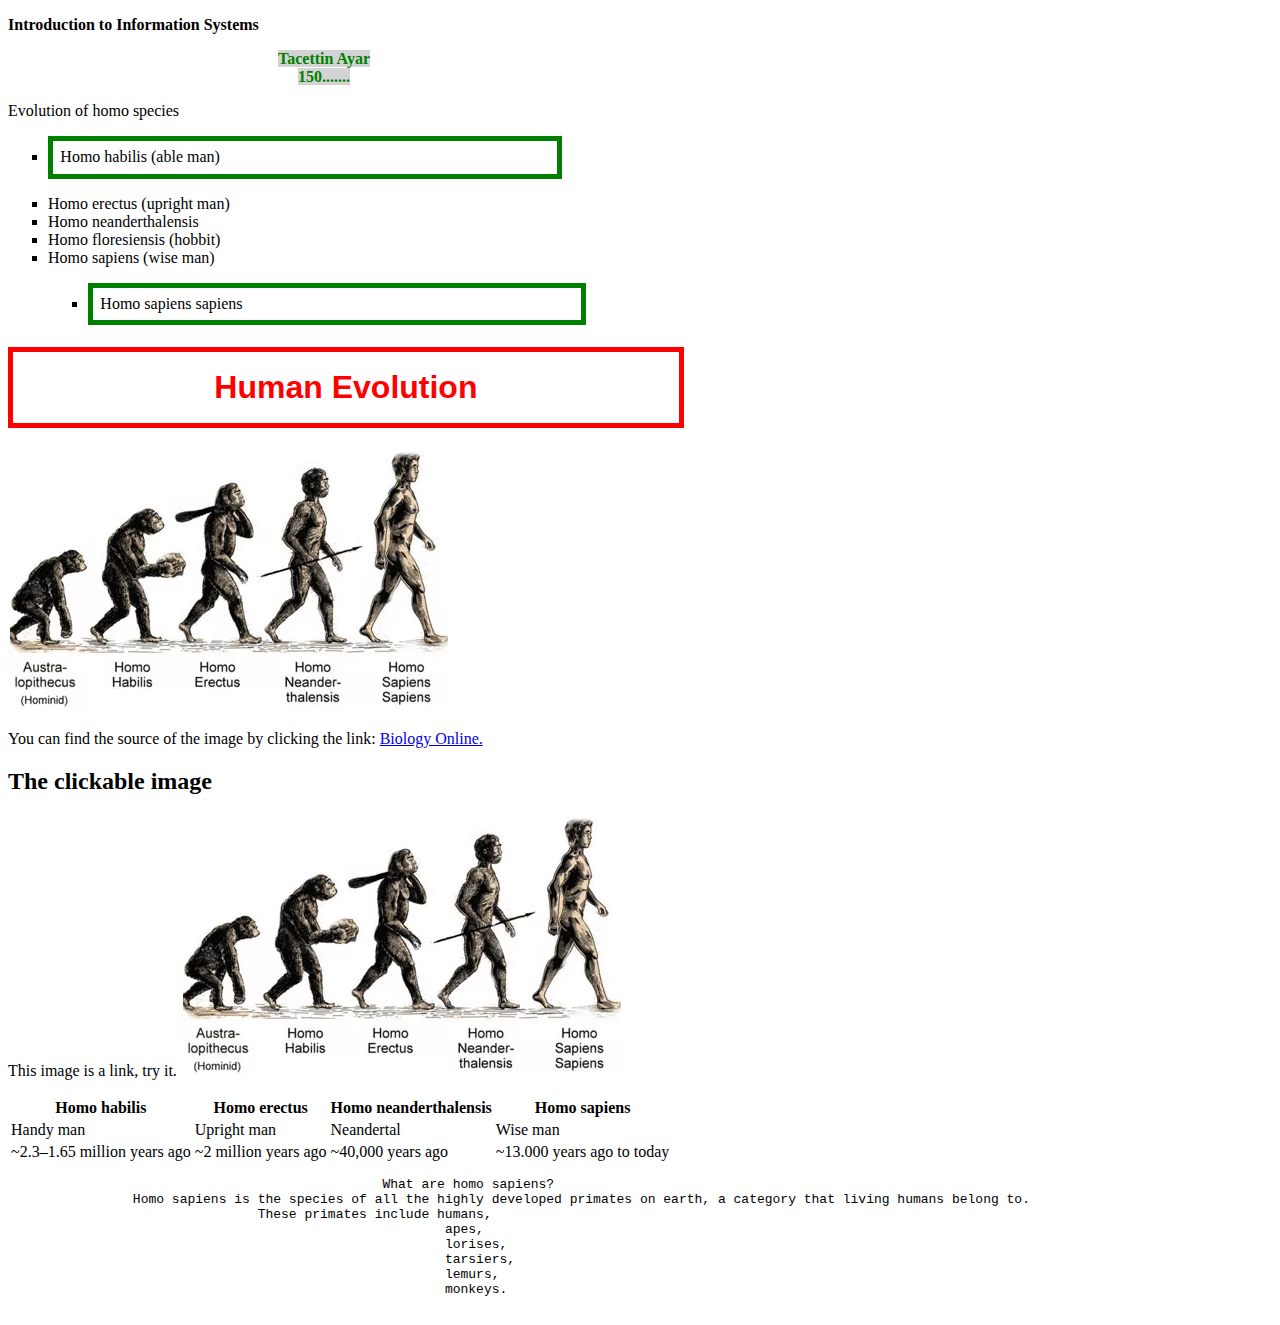
<file: index.html>
<!DOCTYPE html>   	
<meta charset="utf-8">
	
<html>

    <head>		
        <title> My Web Page </title>

	<!-- Linking Eexternal CSS rules starts here-->

	<link rel = "stylesheet" type = "text/css" href = "15_11_2021.css" />
	
	<!-- Linking Eexternal CSS rules ends here-->
	    
    </head>

    <body>
        <p>
             <strong> Introduction to Information Systems </strong>
        </p>

        <p class = "centered">
          <em>
             Tacettin Ayar
	        <br>
	        150.......
	    		</em>
        </p>

	<p> Evolution of homo species </p>

	<ul>
    	     <li> Homo habilis (able man)  </li>
             <li> Homo erectus (upright man) </li>
    	       <li> Homo neanderthalensis </li>
             <li> Homo floresiensis (hobbit) </li>
             <li> Homo sapiens (wise man) </li>
             <ul>
                <li> Homo sapiens sapiens </li>
             </ul>
  </ul>

	<h1> <strong> Human Evolution </strong> </h1>
        <p> <img src="evolution-diagram.png"> </p>

	<p> 
	    You can find the source of the image by clicking the link: 
	    <a href="https://www.biologyonline.com/dictionary/homo-sapiens-sapiens"> Biology Online. 
	    </a>
        </p>

        <h2> <strong> The clickable image </strong> </h1>   
        <p>
	     This image is a link, try it.
             <a href="https://www.biologyonline.com/dictionary/homo-sapiens-sapiens"> 
	         <img src="evolution-diagram.png"/>
	     </a>
	    
        </p>

	<table>
	    <tr>
				<th> Homo habilis </th>
				<th> Homo erectus </th>
				<th> Homo neanderthalensis </th>
				<th> Homo sapiens </th>
 	    </tr>
	
	    <tr>
				<td> Handy man  </td>
				<td> Upright man </td>
				<td> Neandertal </td>
				<td> Wise man </td>
	    </tr>

	    <tr>
				<td> ~2.3–1.65 million years ago </td>
				<td> ~2 million years ago </td>
				<td> ~40,000 years ago </td>
				<td> ~13.000 years ago to today </td>
	    </tr>

	</table>

	<pre>
	    					What are homo sapiens?
		Homo sapiens is the species of all the highly developed primates on earth, a category that living humans belong to. 
				These primates include humans, 
							apes,
							lorises,
							tarsiers,
							lemurs,
							monkeys.
	</pre>

     </body>
</html>
</file>
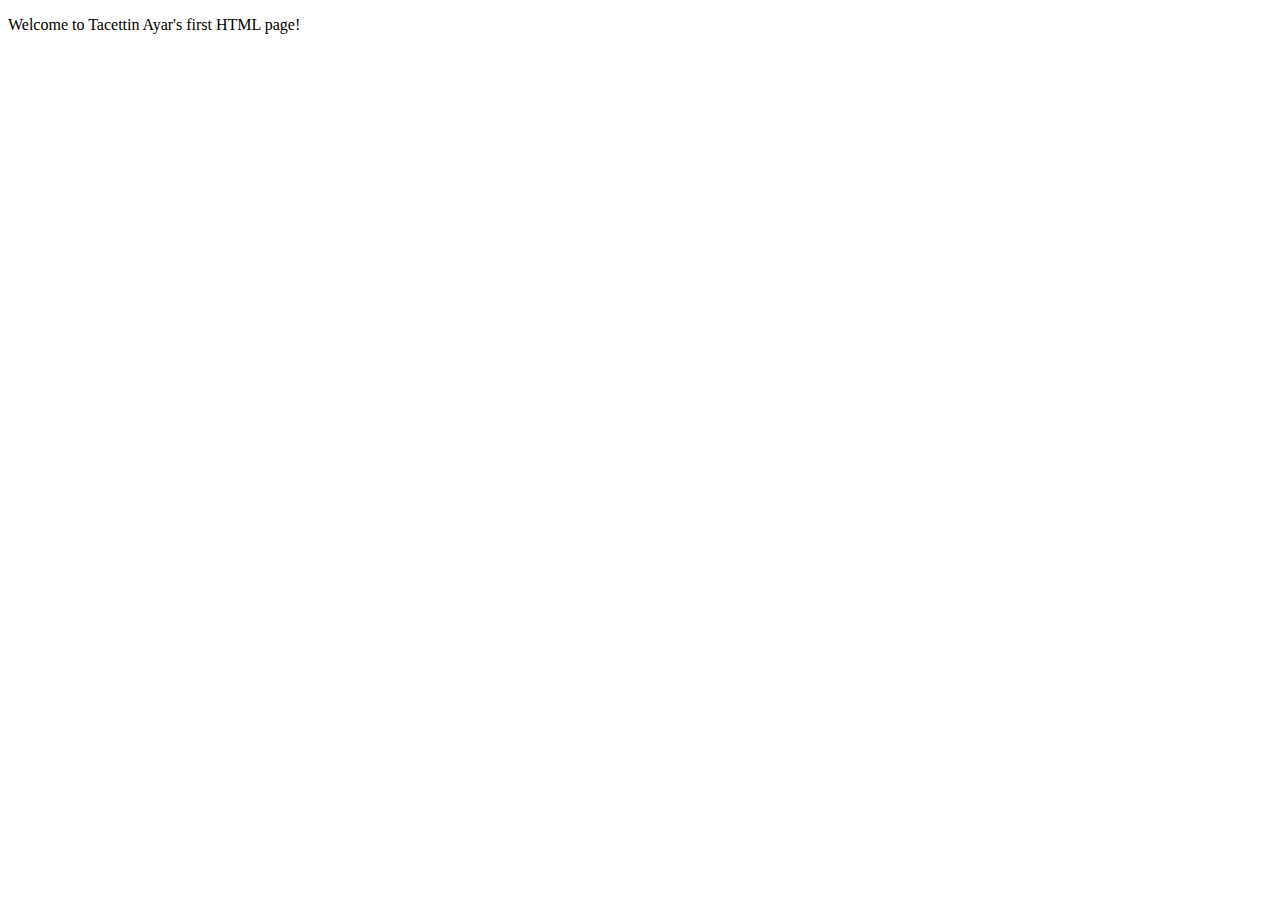
<file: Welcome.html>
<!DOCTYPE html>

<html>
   <head>
      <meta charset = "utf-8">
      <title>Tacettin Ayar</title>
   </head>

   <body>
      <p>Welcome to Tacettin Ayar's first HTML page!</p>
   </body>
</html>
</file>
<file: 15_11_2021.css>
h1  { 
		    font-size: 24pt;
			  color: red;
			  text-decoration: underline;
			  font-family: tahoma, helvetica, sans-serif; 
			}
	em	{ 
			  font-style: normal;
			  color: green;
			  background-color: lightgrey;
			  font-weight: bold;
		  }

	ul	{ list-style-type: square; }

  a:hover {
		text-decoration: none;
	}
	
	li:first-child {
		border: thick solid green;
		margin-bottom: 1em;
		margin-top: 1em;
		padding: 1ex;
		width: 40%;
	}
	
	p.centered {
		text-align: center;
		width: 50%;
	}	
	
	/* Homework */
	h1 {
		text-align: center;
		border: thick solid red;
		text-decoration: none;
		padding: 1ex;
		width: 50%;
	}
</file>
